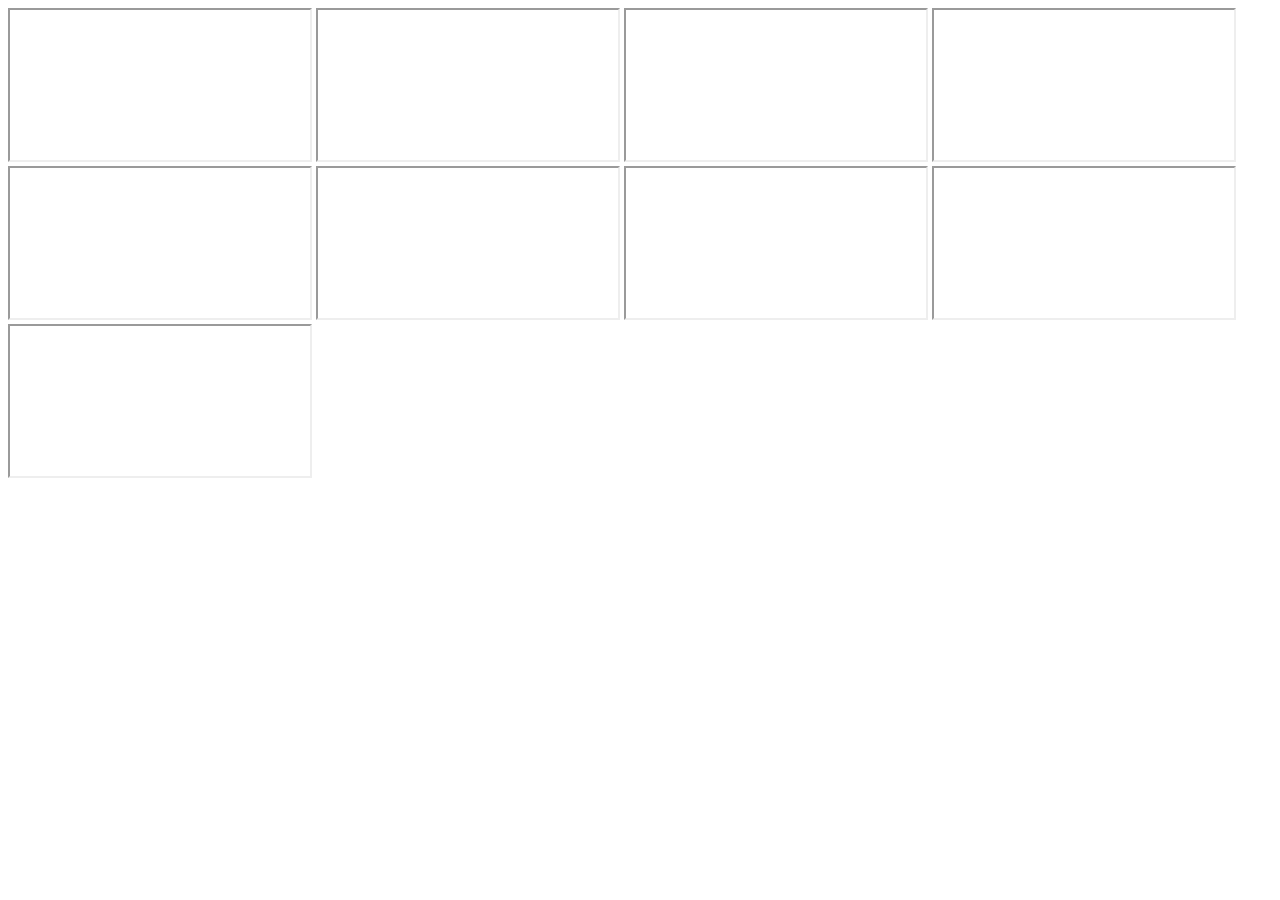
<file: index.html>
﻿<!DOCTYPE html>

<html lang="en" xmlns="http://www.w3.org/1999/xhtml">
<head>
    <meta charset="utf-8" />
    <title></title>
</head>
<body>


    <iframe src="https://youtube.com/embed/paWE-GvDO1c?si=8398JUHFXS0Gv19T"></iframe>
    <iframe src="https://youtube.com/embed/paWE-GvDO1c?si=8398JUHFXS0Gv19T"></iframe>
    <iframe src="https://youtube.com/embed/paWE-GvDO1c?si=8398JUHFXS0Gv19T"></iframe>
    <iframe src="https://youtube.com/embed/paWE-GvDO1c?si=8398JUHFXS0Gv19T"></iframe>
    <iframe src="https://youtube.com/embed/paWE-GvDO1c?si=8398JUHFXS0Gv19T"></iframe>
    <iframe src="https://youtube.com/embed/paWE-GvDO1c?si=8398JUHFXS0Gv19T"></iframe>
    <iframe src="https://youtube.com/embed/paWE-GvDO1c?si=8398JUHFXS0Gv19T"></iframe>
    <iframe src="https://youtube.com/embed/paWE-GvDO1c?si=8398JUHFXS0Gv19T"></iframe>
    <iframe src="https://youtube.com/embed/paWE-GvDO1c?si=8398JUHFXS0Gv19T"></iframe>


</body>
</html>
</file>
